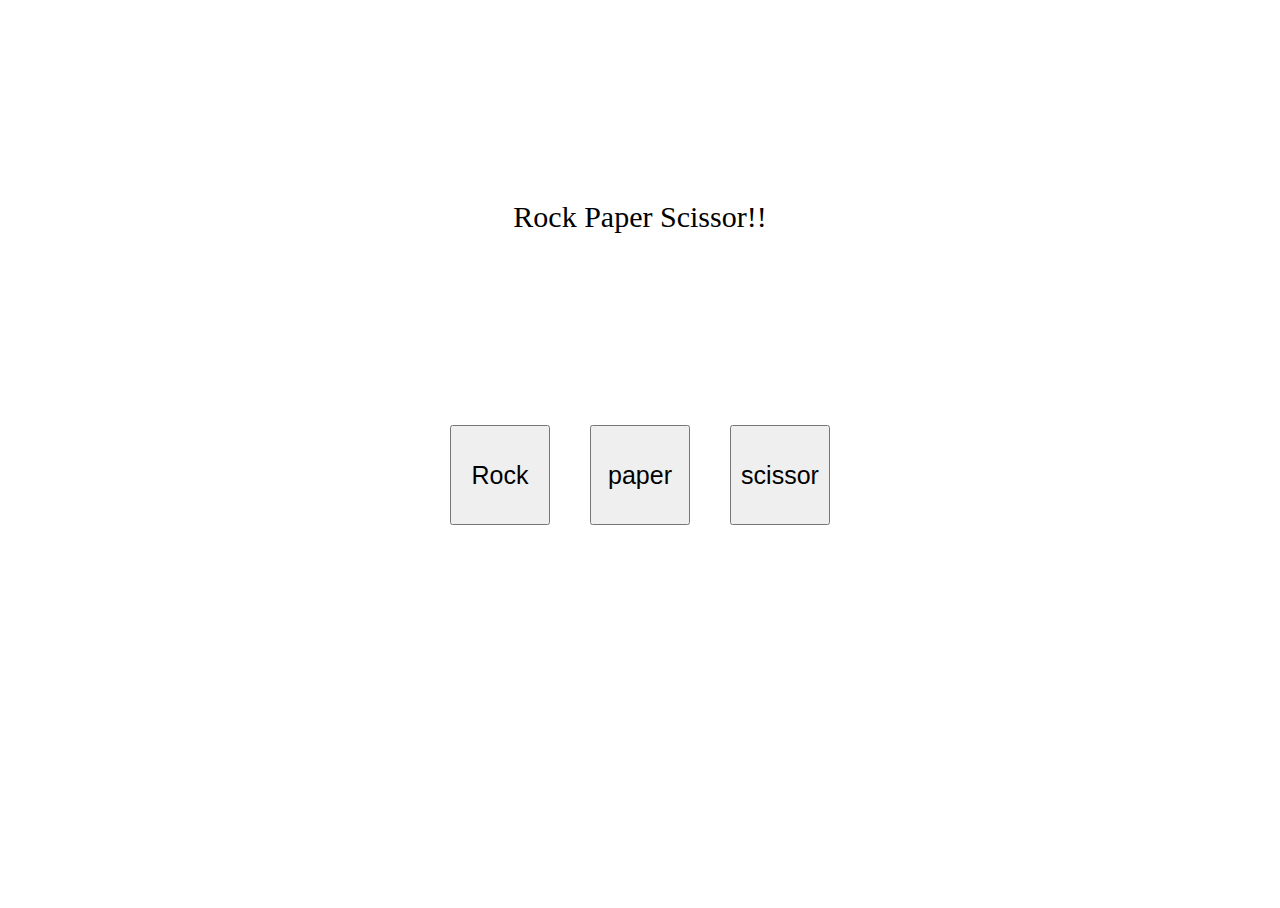
<file: index.html>
<!DOCTYPE html>
<html lang="en">
    <head>
        <meta charset="UTF-8">
        <title>Rock paper scissor</title>
        <link rel="stylesheet" href="./style.css">
    </head>
    <body>
        <script defer src="./java.js"></script>        
        <div class="title">Rock Paper Scissor!!</div>
        <div class="container">
            <button id="rock">Rock</button>
            <button id="paper">paper</button>
            <button id="scissor">scissor</button>
        </div>
        <div class="result"></div>

    </body>
</html>
</file>
<file: style.css>
html, body {
    height:100%;
}

body {
    display: flex;
    flex-direction: column;
    justify-content: space-evenly;
    align-items: center;
}

.title, .result{
    font-size: 30px; 
}

.container {
    display: flex;
    flex-direction: row;
    justify-content: space-evenly;
    gap:40px;
}

button {
    width: 100px;
    height: 100px;
    font-size: 25px;
}
</file>
